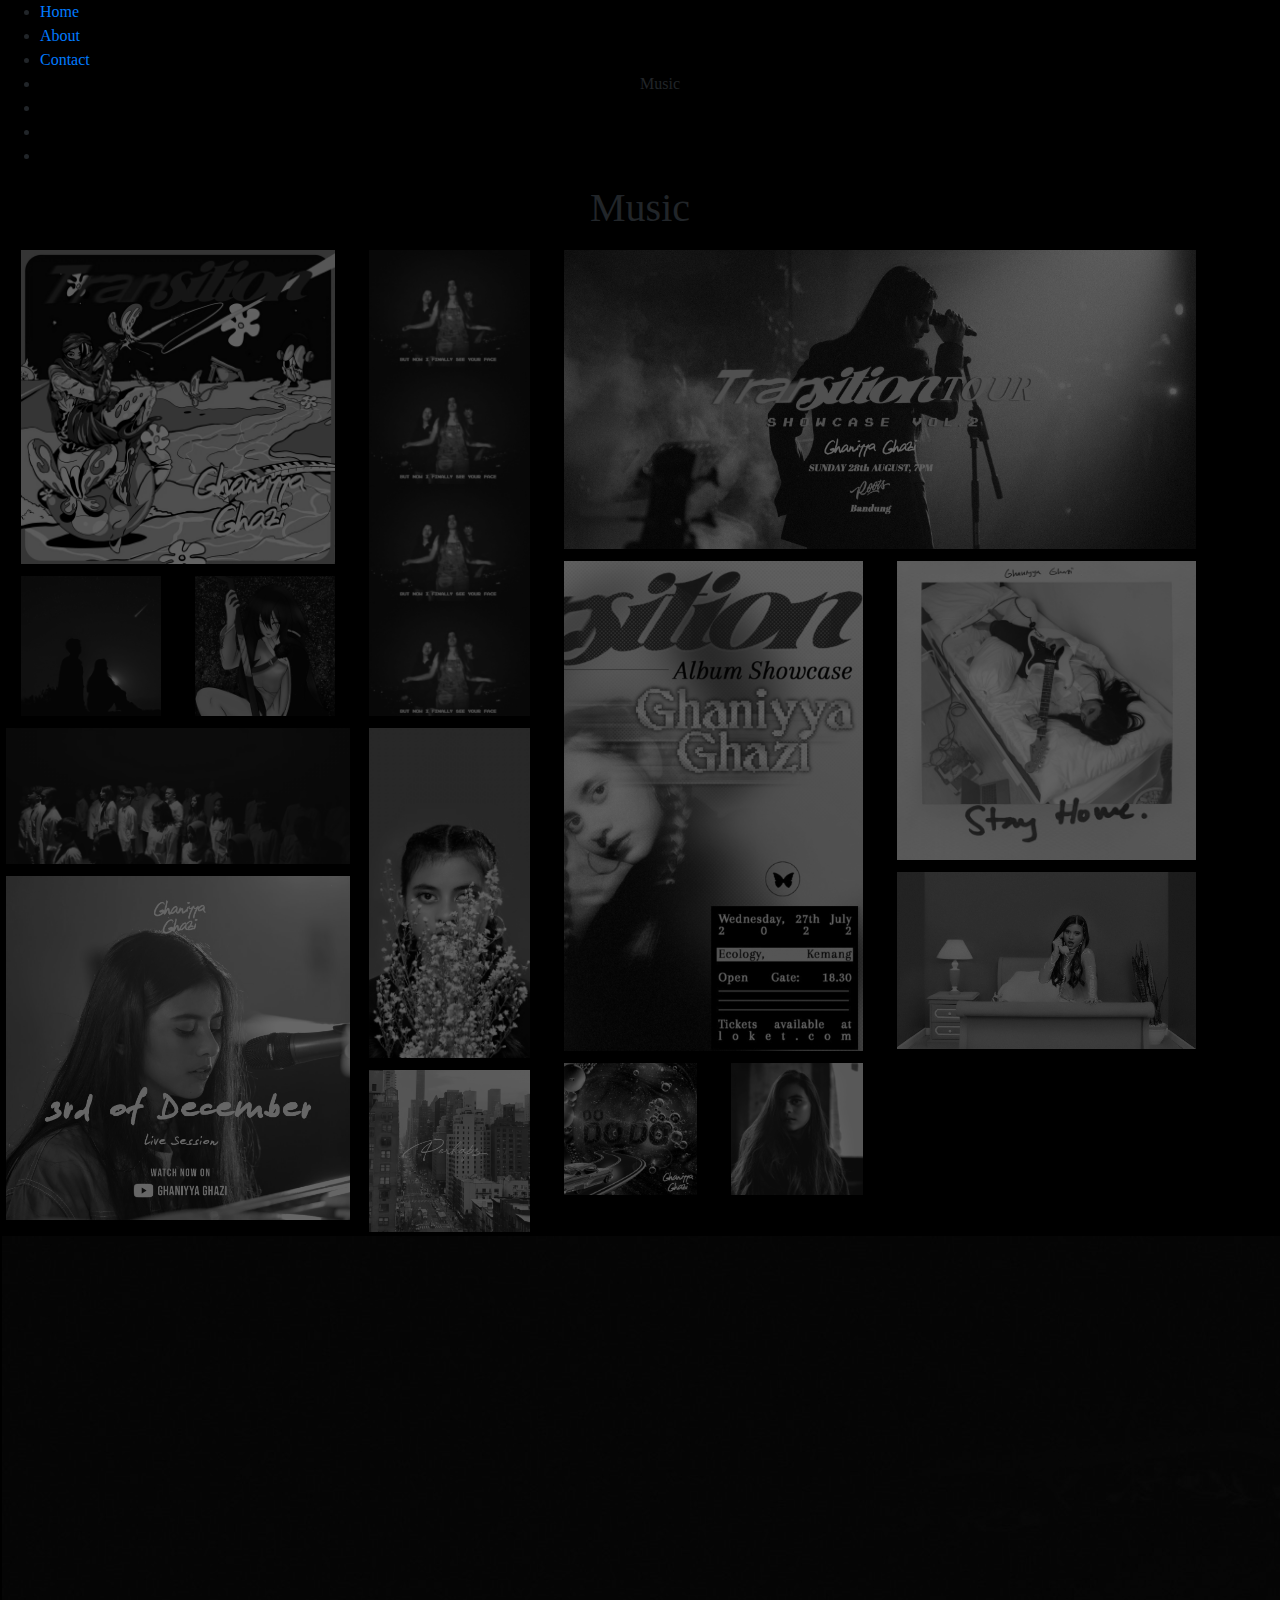
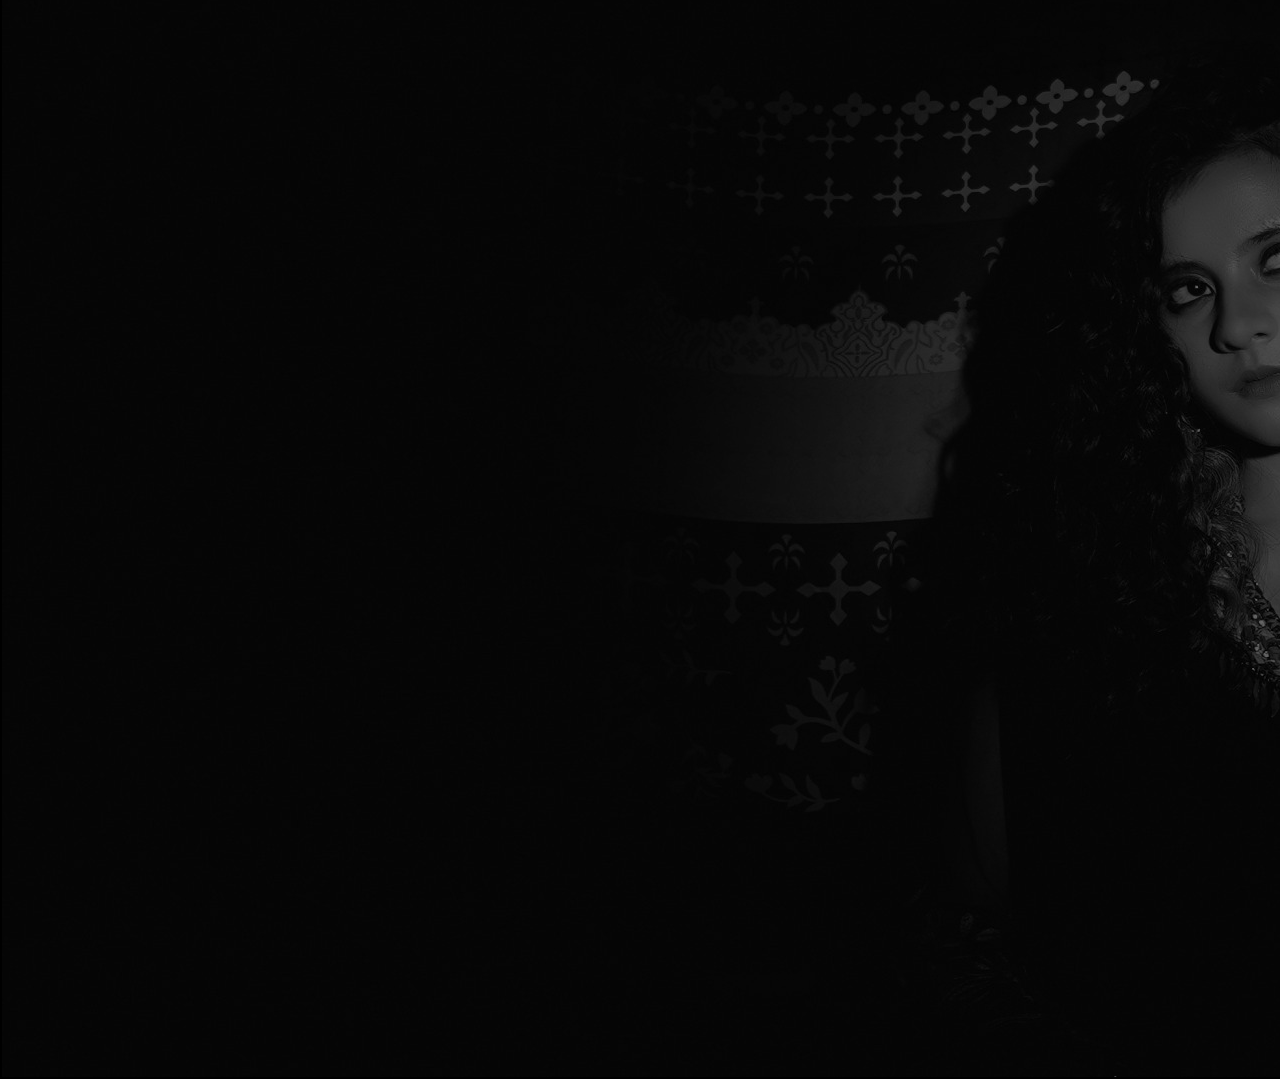
<file: music.html>
<!DOCTYPE html>
<html lang="en">
  <head>
    <meta charset="UTF-8" />
    <meta http-equiv="X-UA-Compatible" content="IE=edge" />
    <meta name="viewport" content="width=device-width, initial-scale=1.0" />
    <title>Document</title>
    <link
      rel="stylesheet"
      href="https://cdn.jsdelivr.net/npm/bootstrap@4.3.1/dist/css/bootstrap.min.css"
      integrity="sha384-ggOyR0iXCbMQv3Xipma34MD+dH/1fQ784/j6cY/iJTQUOhcWr7x9JvoRxT2MZw1T"
      crossorigin="anonymous"
    />
    <link rel="stylesheet" href="music.css" />
  </head>
  <body>
    <nav class="nav-bar">
      <ul>
        <div class="inner text">
          <li class="index home"><a href="index.html" class="nav">Home</a></li>
          <li class="about"><a href="about.html" class="nav">About</a></li>
          <li class="contact">
            <a href="contact.html" class="nav">Contact</a>
          </li>
        </div>
        <div class="name">
          <li>Music</li>
        </div>
        <div class="inner pics">
          <li>
            <a href="https://www.instagram.com/ghaniyyaghazi/?hl=en"
              ><i class="fa-brands fa-square-instagram instagram social"></i
            ></a>
          </li>
          <li>
            <a href="https://open.spotify.com/artist/5PIiQ7ZNG2Ij5LHNBtJhbA"
              ><i class="fa-brands fa-spotify spotify social"></i
            ></a>
          </li>
          <li>
            <a href="https://www.youtube.com/@GhaniyaGhazi">
              <i class="fa-brands fa-square-youtube youtube social"></i
            ></a>
          </li>
        </div>
      </ul>
    </nav>
    <h1>Music</h1>
    <div class="content-container">
      <div class="rw">
        <div class="column">
          <a href="https://open.spotify.com/album/0kDyjKn8SPdPUiaaBNd3Ya">
            <img src="/images/albums/transition_highres.webp" class="" alt=""
          /></a>

          <div class="row">
            <div class="col-sm-6">
              <img src="/images/albums/cantlive.jpeg" class="" alt="" />
            </div>
            <div class="col-sm-6">
              <img src="/images/albums/yourimagination.jpeg" class="" alt="" />
            </div>
            <div>
              <img src="/images/albums/reason_mv2.png" alt="" />
            </div>
            <img src="/images/concert/3rddeclive.jpg" class="" alt="" />
          </div>
        </div>
        <div class="column-single">
          <img src="/images/albums/cafe-4.png" class="no-show" alt="" />
          <img
            src="/images/albums/cafe_mv.png"
            class="no-show-but-small"
            alt=""
          />

          <img src="/images/promos/pinkcrop.png" />
          <img src="/images/albums/perhaps-square.png" alt="" />
        </div>
        <div class="column-double">
          <img src="/images/concert/concertheading.jpg" class="" alt="" />
          <div class="row">
            <div class="col-sm-6">
              <img src="/images/promos/tr-cut.png" class="no-show" alt="" />
              <img
                src="/images/promos/transitionpromo.png"
                alt=""
                class="no-show-but-small"
              />
              <div class="row">
                <div class="col-6">
                  <img src="/images/albums/d3.png" alt="" />
                </div>
                <div class="col-6">
                  <img src="/images/albums/why.jpeg" alt="" />
                </div>
              </div>
            </div>
            <div class="col-sm-6">
              <img src="/images/albums/stayhome.jpeg" alt="" />
              <img src="/images/promos/prettygoldmv.jpeg" alt="" />
            </div>
          </div>
        </div>
      </div>
    </div>

    <div class="content">
      <div class="album one image-fluid small">
        <a
          href="https://open.spotify.com/album/0kDyjKn8SPdPUiaaBNd3Ya "
          target="_blank"
          ><span><img src="/images/promos/darkspotlight.jpg" alt="" /></span
        ></a>
      </div>
      <div class="album two small">
        <a href="https://www.youtube.com/watch?v=aKZ3O8fMMZw" target="_blank"
          ><span></span
        ></a>
      </div>
      <div class="album three small">
        <a href="httpPs://www.youtube.com/watch?v=XLrNlFQ4UUg" target="_blank"
          ><span></span
        ></a>
      </div>
      <div class="album four small">
        <a href="https://www.youtube.com/watch?v=d1l_yVh1Arg" target="_blank"
          ><span></span
        ></a>
      </div>
      <div class="album fiv small">
        <a
          href="https://open.spotify.com/album/5c3rjOLOPsLzxzCTcMlYXa"
          target="_blank"
          ><span></span
        ></a>
      </div>
      <div class="album six small">
        <a href="https://www.instagram.com/p/CgCHyRrvgaq/?hl=en" target="_blank"
          ><span></span
        ></a>
      </div>
      <div class="album seven small">
        <a
          href="https://open.spotify.com/album/0W1vWxA97vw4hMRM6WKNkh"
          target="_blank"
          ><span></span
        ></a>
      </div>
      <div class="album eight small">
        <a
          href="https://open.spotify.com/album/3UaxhuFJwJwC5pwcnF1dlC"
          target="_blank"
          ><span></span
        ></a>
      </div>
      <div class="album nine small">
        <a
          href="https://open.spotify.com/album/1XajVdUH2edxx6QcWbNJoD"
          target="_blank"
          ><span></span
        ></a>
      </div>
      <div class="album ten small">
        <a href="https://www.youtube.com/watch?v=ShgbnA_ePtM" target="_blank"
          ><span></span
        ></a>
      </div>
      <div class="album eleven small">
        <a
          href="https://open.spotify.com/album/2CDDvccEwtHt1yCqJWjhN3"
          target="_blank"
          ><span></span
        ></a>
      </div>
      <div class="album twelve small">
        <a href="https://www.youtube.com/watch?v=D_yByuCKW1g" target="_blank"
          ><span></span
        ></a>
      </div>
      <div class="album thirteen small">
        <a href="https://www.instagram.com/p/CfqFwW5vorB/?hl=en" target="_blank"
          ><span></span
        ></a>
      </div>
      <div class="album fourteen small">
        <a href="https://www.youtube.com/watch?v=g6VLuo9w7Dw" target="_blank"
          ><span></span
        ></a>
      </div>
      <div class="album fifteen small">
        <a
          href="https://open.spotify.com/album/0UPUj03HFZOEpSBmQ57Od7"
          target="_blank"
          ><span></span
        ></a>
      </div>
      <div class="album sixteen">
        <a href="https://www.youtube.com/watch?v=7-Zn_M1dPZ0" target="_blank"
          ><span></span
        ></a>
      </div>
    </div>
  </body>
</html>
</file>
<file: music.css>
body {
  text-align: center;
  width: 100%;
  height: 100%;
  background-color: black;
  font-family: Raleway;
}

/* NEWWWW */

img {
  filter: grayscale(1);
  transition: all 150ms ease-in-out;
  border: 2px solid black;
  opacity: 0.4;
}

img:hover {
  filter: grayscale(0);
  opacity: 0.9;
}

.rw {
  display: flex;
  flex-wrap: wrap;
  padding: 0 4px;
}

.column {
  flex: 25%;
  max-width: 25%;
  margin: 0 15px;
}

.column img {
  margin-top: 8px;
  vertical-align: middle;
  width: 100%;
}

.column-single {
  flex: 13%;
  max-width: 13%;
  margin: 0 15px;
}

.column-single img {
  margin-top: 8px;
  vertical-align: middle;
  width: 100%;
}

.column-double {
  flex: 48%;
  max-width: 50%;
  margin: 0 15px;
}

.column-double img {
  margin-top: 8px;
  vertical-align: middle;
  width: 100%;
}

.no-show-but-small {
  display: none;
}

@media screen and (max-width: 600px) {
  .column,
  .small,
  .column-double,
  .column-single {
    flex: 100%;
    max-width: 100%;
  }

  .no-show-but-small {
    display: block;
    margin-top: 8px;
    vertical-align: middle;
    width: 100%;
  }
  .no-show {
    display: none;
  }
}
</file>
